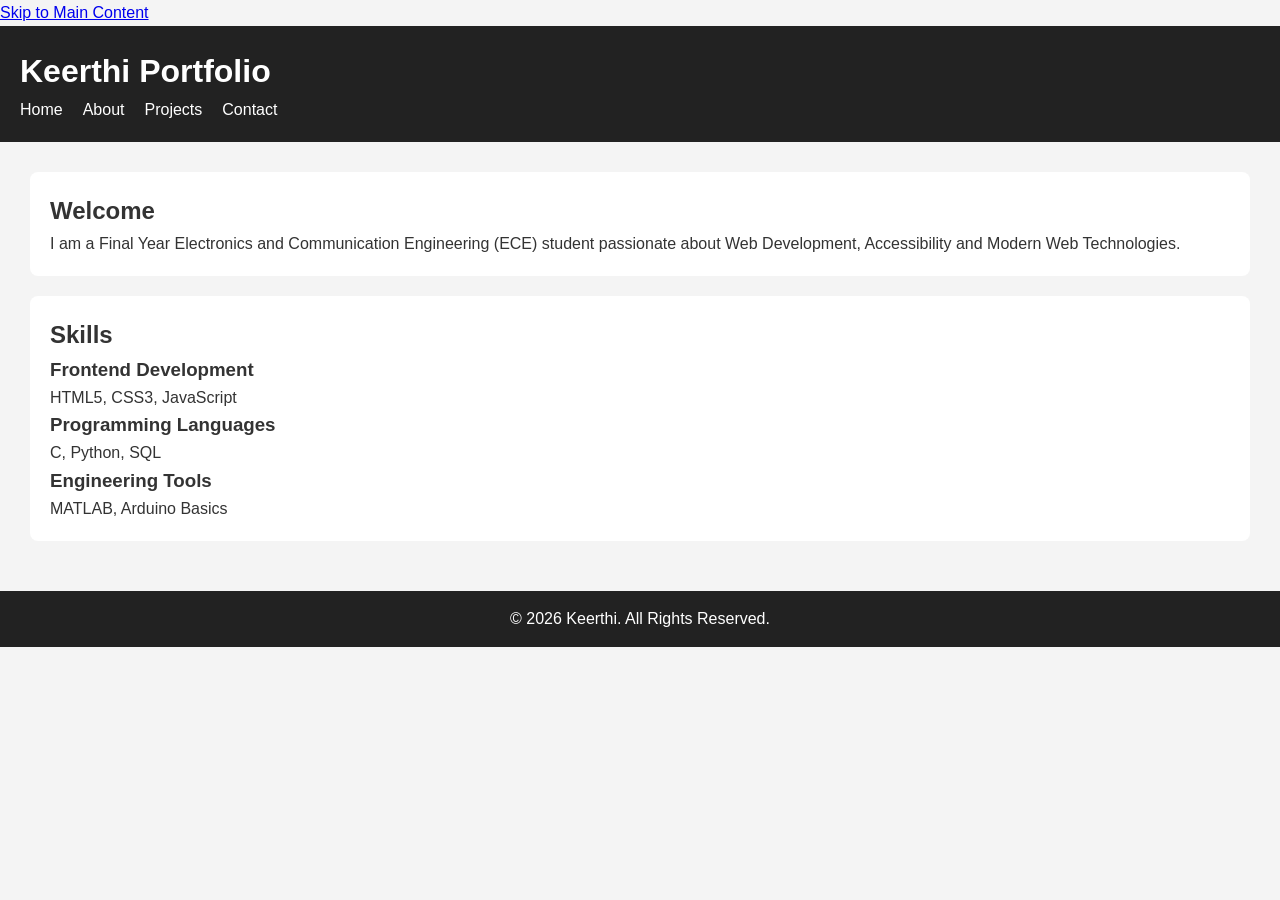
<file: index.html>
<!DOCTYPE html>

<html lang="en">
<head>
<meta charset="UTF-8">
<meta name="viewport" content="width=device-width, initial-scale=1.0">
<meta name="description" content="Portfolio website of Keerthi, an ECE student and web development enthusiast.">
<title>Keerthi Portfolio</title>
<link rel="stylesheet" href="style.css">
</head>

<body>

<a href="#main-content">Skip to Main Content</a>

<header>
<h1>Keerthi Portfolio</h1>

<nav aria-label="Main Navigation">
<ul>
<li><a href="index.html">Home</a></li>
<li><a href="about.html">About</a></li>
<li><a href="projects.html">Projects</a></li>
<li><a href="contact.html">Contact</a></li>
</ul>
</nav>
</header>

<main id="main-content">

<section>
<h2>Welcome</h2>

<p>
I am a Final Year Electronics and Communication Engineering (ECE) student passionate about Web Development, Accessibility and Modern Web Technologies.
</p>
</section>

<section>
<h2>Skills</h2>

<article>
<h3>Frontend Development</h3>
<p>HTML5, CSS3, JavaScript</p>
</article>

<article>
<h3>Programming Languages</h3>
<p>C, Python, SQL</p>
</article>

<article>
<h3>Engineering Tools</h3>
<p>MATLAB, Arduino Basics</p>
</article>

</section>

</main>

<footer>
<p>© 2026 Keerthi. All Rights Reserved.</p>
</footer>

</body>
</html>
</file>
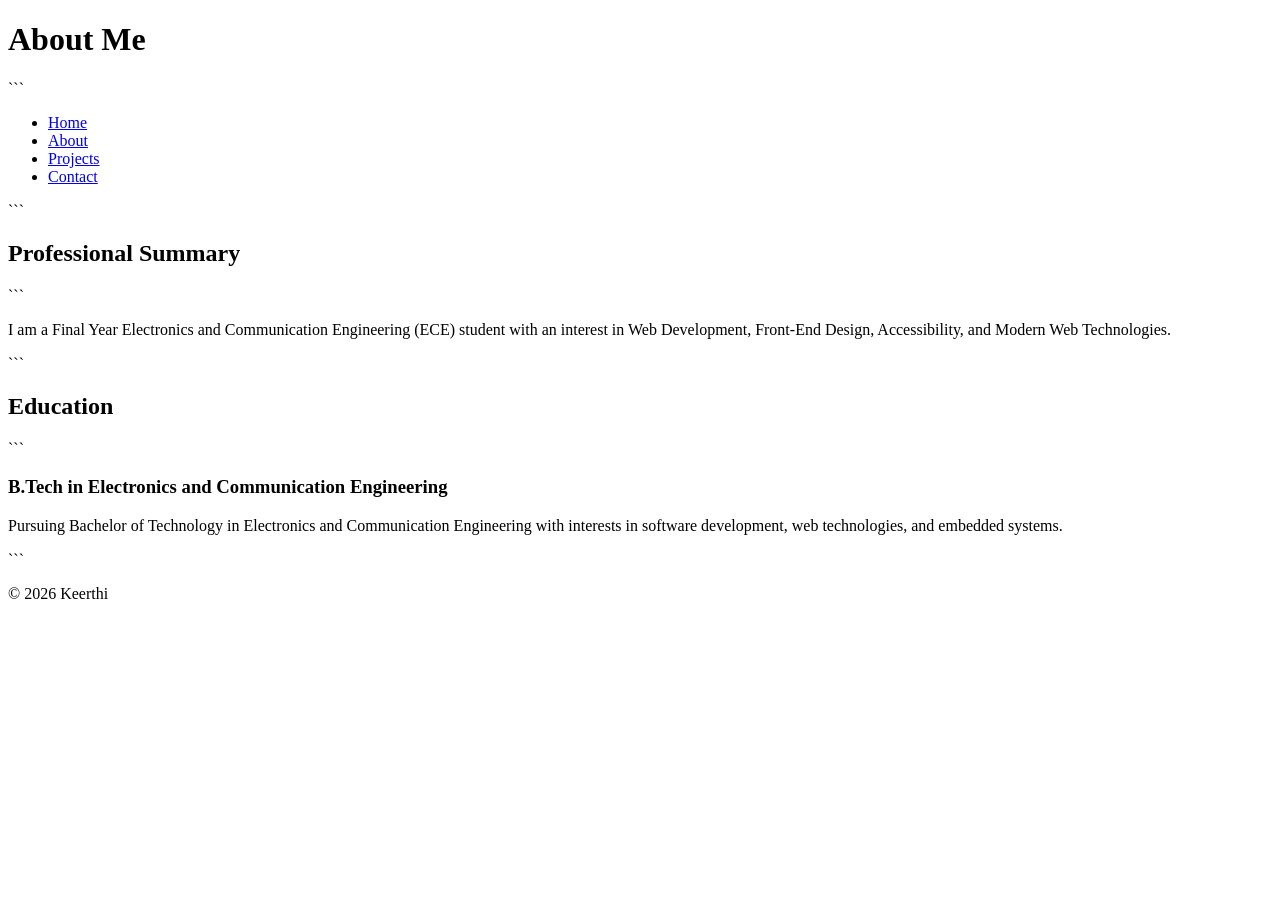
<file: about.html>
<!DOCTYPE html>

<html lang="en">
<head>
    <meta charset="UTF-8">
    <meta name="description" content="Learn more about Keerthi">
    <meta name="viewport" content="width=device-width, initial-scale=1.0">
    <title>About | Keerthi</title>
</head>

<body>

<header>
    <h1>About Me</h1>

```
<nav aria-label="Main Navigation">
    <ul>
        <li><a href="index.html">Home</a></li>
        <li><a href="about.html" aria-current="page">About</a></li>
        <li><a href="projects.html">Projects</a></li>
        <li><a href="contact.html">Contact</a></li>
    </ul>
</nav>
```

</header>

<main>

<section aria-labelledby="about-heading">
    <h2 id="about-heading">Professional Summary</h2>

```
<p>
    I am a Final Year Electronics and Communication Engineering (ECE) student with an interest in Web Development, Front-End Design, Accessibility, and Modern Web Technologies.
</p>
```

</section>

<section aria-labelledby="education-heading">
    <h2 id="education-heading">Education</h2>

```
<article>
    <h3>B.Tech in Electronics and Communication Engineering</h3>
    <p>
        Pursuing Bachelor of Technology in Electronics and Communication Engineering with interests in software development, web technologies, and embedded systems.
    </p>
</article>
```

</section>

</main>

<footer>
    <p>&copy; 2026 Keerthi</p>
</footer>

</body>
</html>
</file>
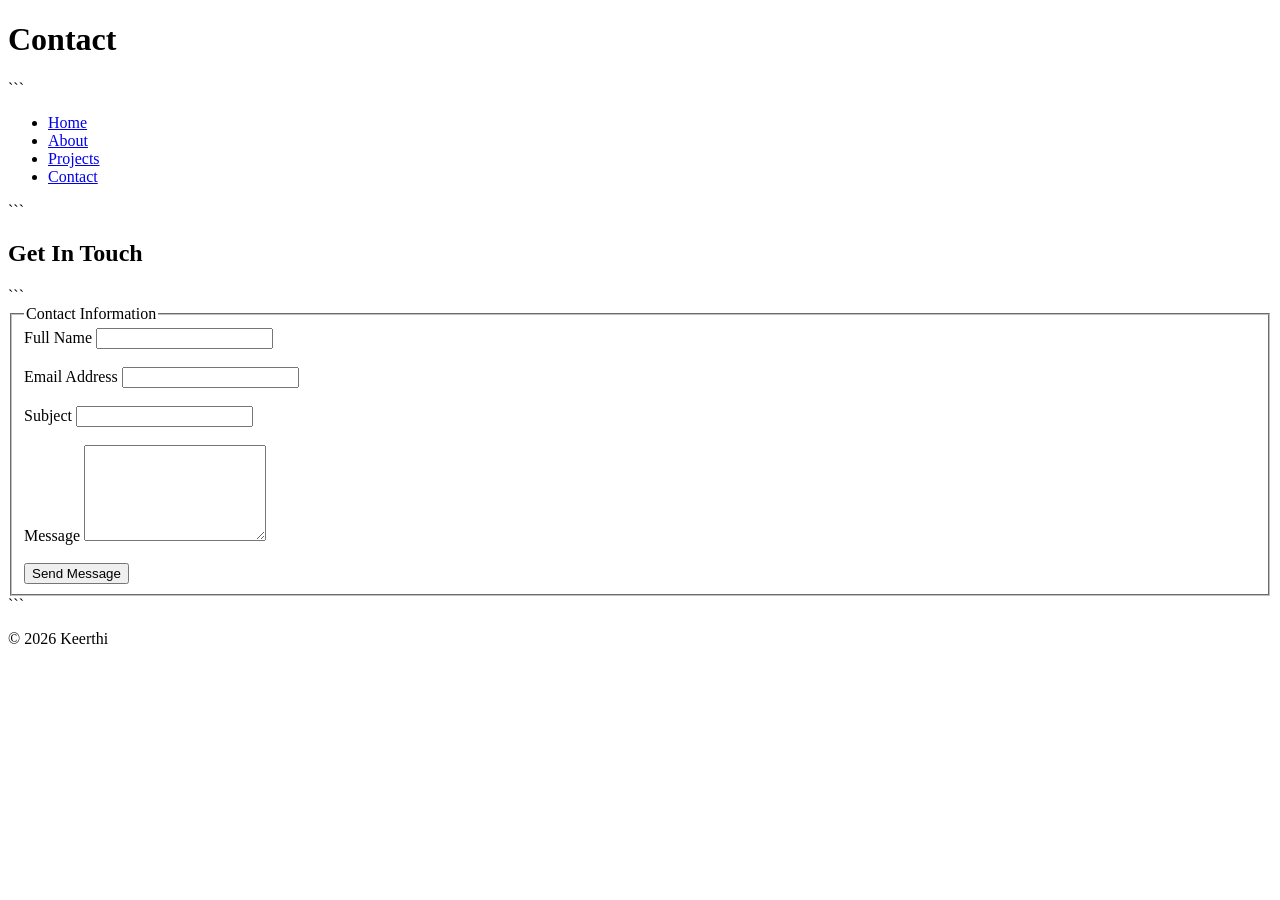
<file: contact.html>
<!DOCTYPE html>

<html lang="en">
<head>
    <meta charset="UTF-8">
    <meta name="description" content="Contact Keerthi">
    <meta name="viewport" content="width=device-width, initial-scale=1.0">
    <title>Contact | Keerthi</title>
</head>

<body>

<header>
    <h1>Contact</h1>

```
<nav aria-label="Main Navigation">
    <ul>
        <li><a href="index.html">Home</a></li>
        <li><a href="about.html">About</a></li>
        <li><a href="projects.html">Projects</a></li>
        <li><a href="contact.html" aria-current="page">Contact</a></li>
    </ul>
</nav>
```

</header>

<main>

<section aria-labelledby="contact-heading">

<h2 id="contact-heading">Get In Touch</h2>

<form action="#" method="post" aria-label="Contact Form">

```
<fieldset>
    <legend>Contact Information</legend>

    <label for="name">Full Name</label>
    <input
        type="text"
        id="name"
        name="name"
        required
        autocomplete="name">

    <br><br>

    <label for="email">Email Address</label>
    <input
        type="email"
        id="email"
        name="email"
        required
        autocomplete="email">

    <br><br>

    <label for="subject">Subject</label>
    <input
        type="text"
        id="subject"
        name="subject"
        required>

    <br><br>

    <label for="message">Message</label>
    <textarea
        id="message"
        name="message"
        rows="6"
        required></textarea>

    <br><br>

    <button type="submit">
        Send Message
    </button>

</fieldset>
```

</form>

</section>

</main>

<footer>
    <p>&copy; 2026 Keerthi</p>
</footer>

</body>
</html>
</file>
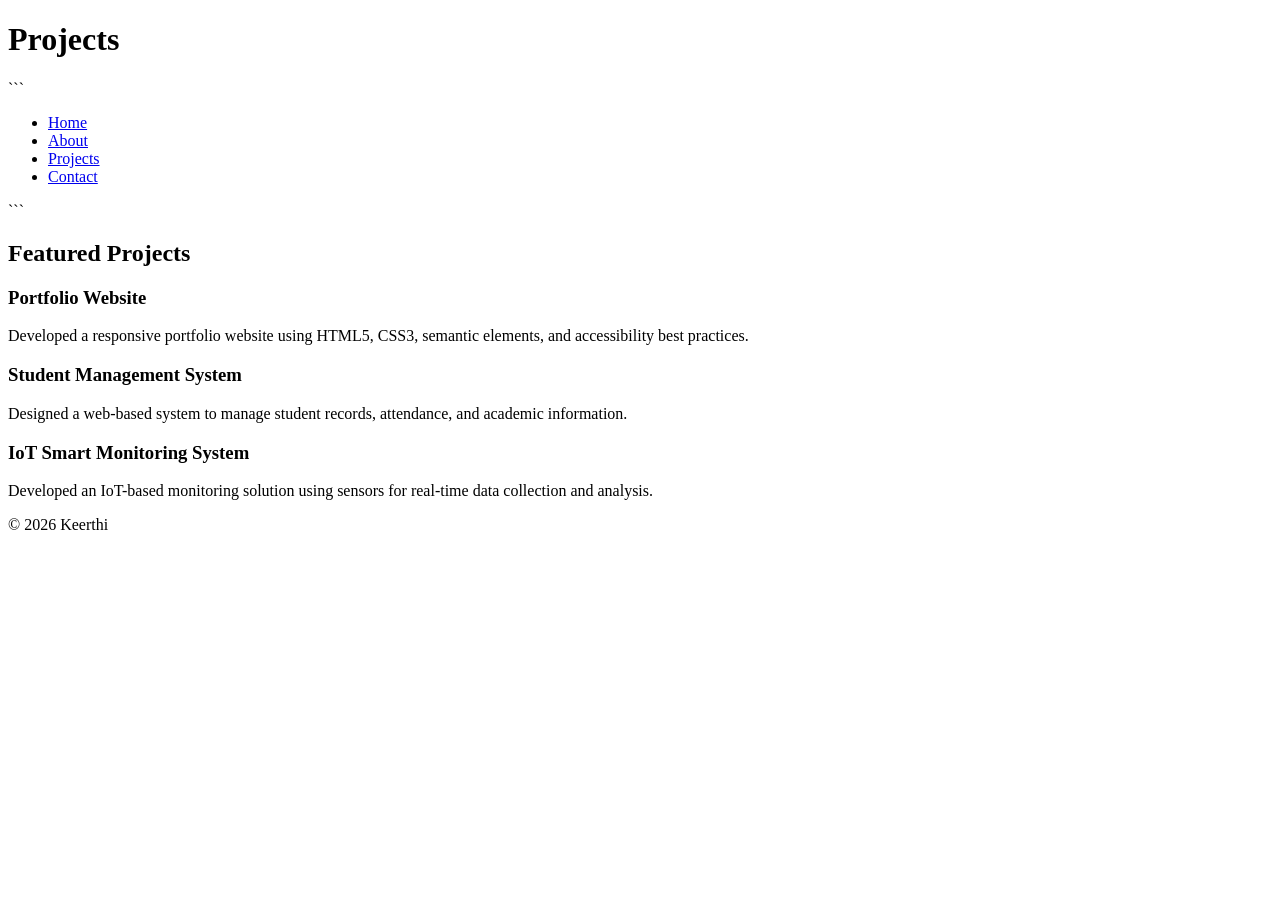
<file: projects.html>
<!DOCTYPE html>

<html lang="en">
<head>
    <meta charset="UTF-8">
    <meta name="description" content="Portfolio Projects of Keerthi">
    <meta name="viewport" content="width=device-width, initial-scale=1.0">
    <title>Projects | Keerthi</title>
</head>

<body>

<header>
    <h1>Projects</h1>

```
<nav aria-label="Main Navigation">
    <ul>
        <li><a href="index.html">Home</a></li>
        <li><a href="about.html">About</a></li>
        <li><a href="projects.html" aria-current="page">Projects</a></li>
        <li><a href="contact.html">Contact</a></li>
    </ul>
</nav>
```

</header>

<main>

<section aria-labelledby="projects-heading">

<h2 id="projects-heading">Featured Projects</h2>

<article>
    <h3>Portfolio Website</h3>
    <p>
        Developed a responsive portfolio website using HTML5, CSS3, semantic elements, and accessibility best practices.
    </p>
</article>

<article>
    <h3>Student Management System</h3>
    <p>
        Designed a web-based system to manage student records, attendance, and academic information.
    </p>
</article>

<article>
    <h3>IoT Smart Monitoring System</h3>
    <p>
        Developed an IoT-based monitoring solution using sensors for real-time data collection and analysis.
    </p>
</article>

</section>

</main>

<footer>
    <p>&copy; 2026 Keerthi</p>
</footer>

</body>
</html>
</file>
<file: style.css>
*{
margin:0;
padding:0;
box-sizing:border-box;
}

body{
font-family:Arial,sans-serif;
line-height:1.6;
background:#f4f4f4;
color:#333;
}

header{
background:#222;
color:white;
padding:20px;
}

nav ul{
list-style:none;
display:flex;
gap:20px;
}

nav a{
color:white;
text-decoration:none;
}

main{
padding:30px;
}

section{
background:white;
padding:20px;
margin-bottom:20px;
border-radius:8px;
}

footer{
background:#222;
color:white;
text-align:center;
padding:15px;
}

form{
display:flex;
flex-direction:column;
gap:15px;
max-width:500px;
}

input,
textarea,
button{
padding:10px;
font-size:16px;
}

button{
cursor:pointer;
}

.skip-link{
position:absolute;
left:-9999px;
}

.skip-link:focus{
left:10px;
top:10px;
background:white;
padding:10px;
border:2px solid black;
}
</file>
